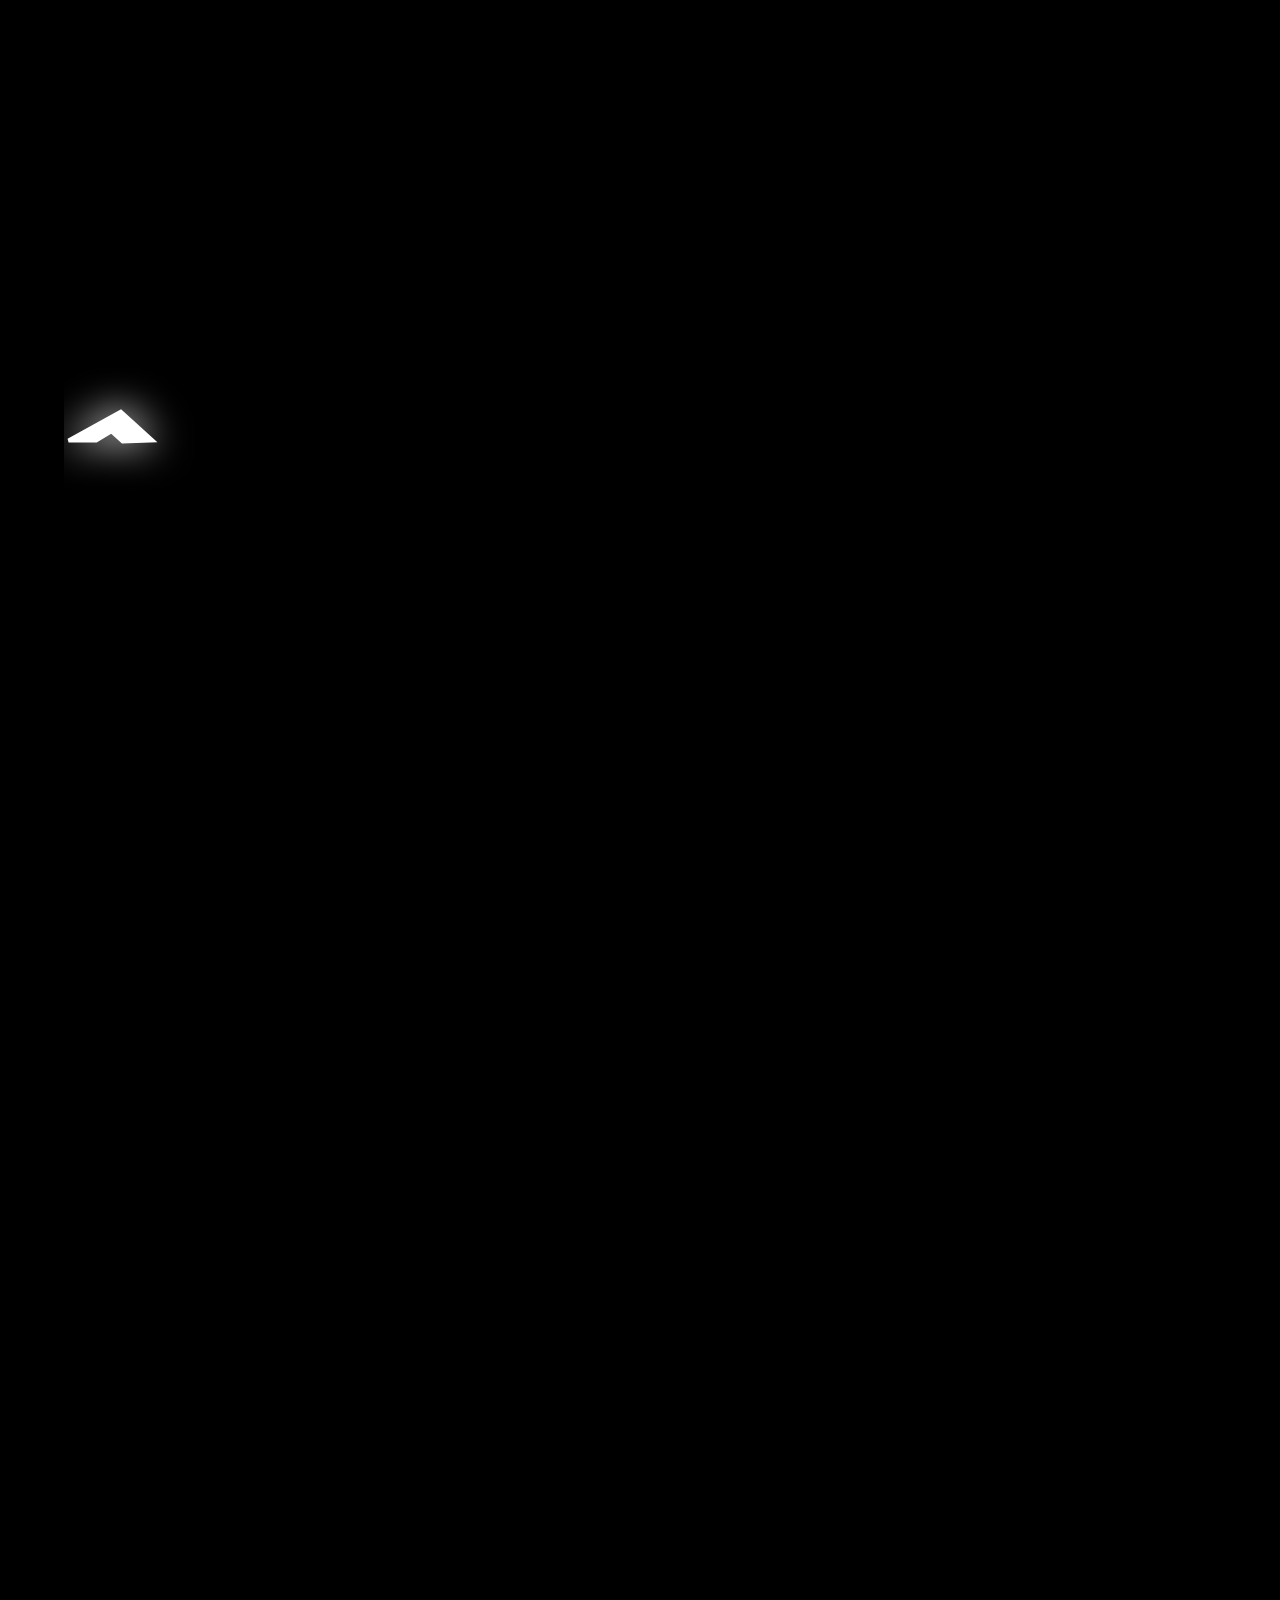
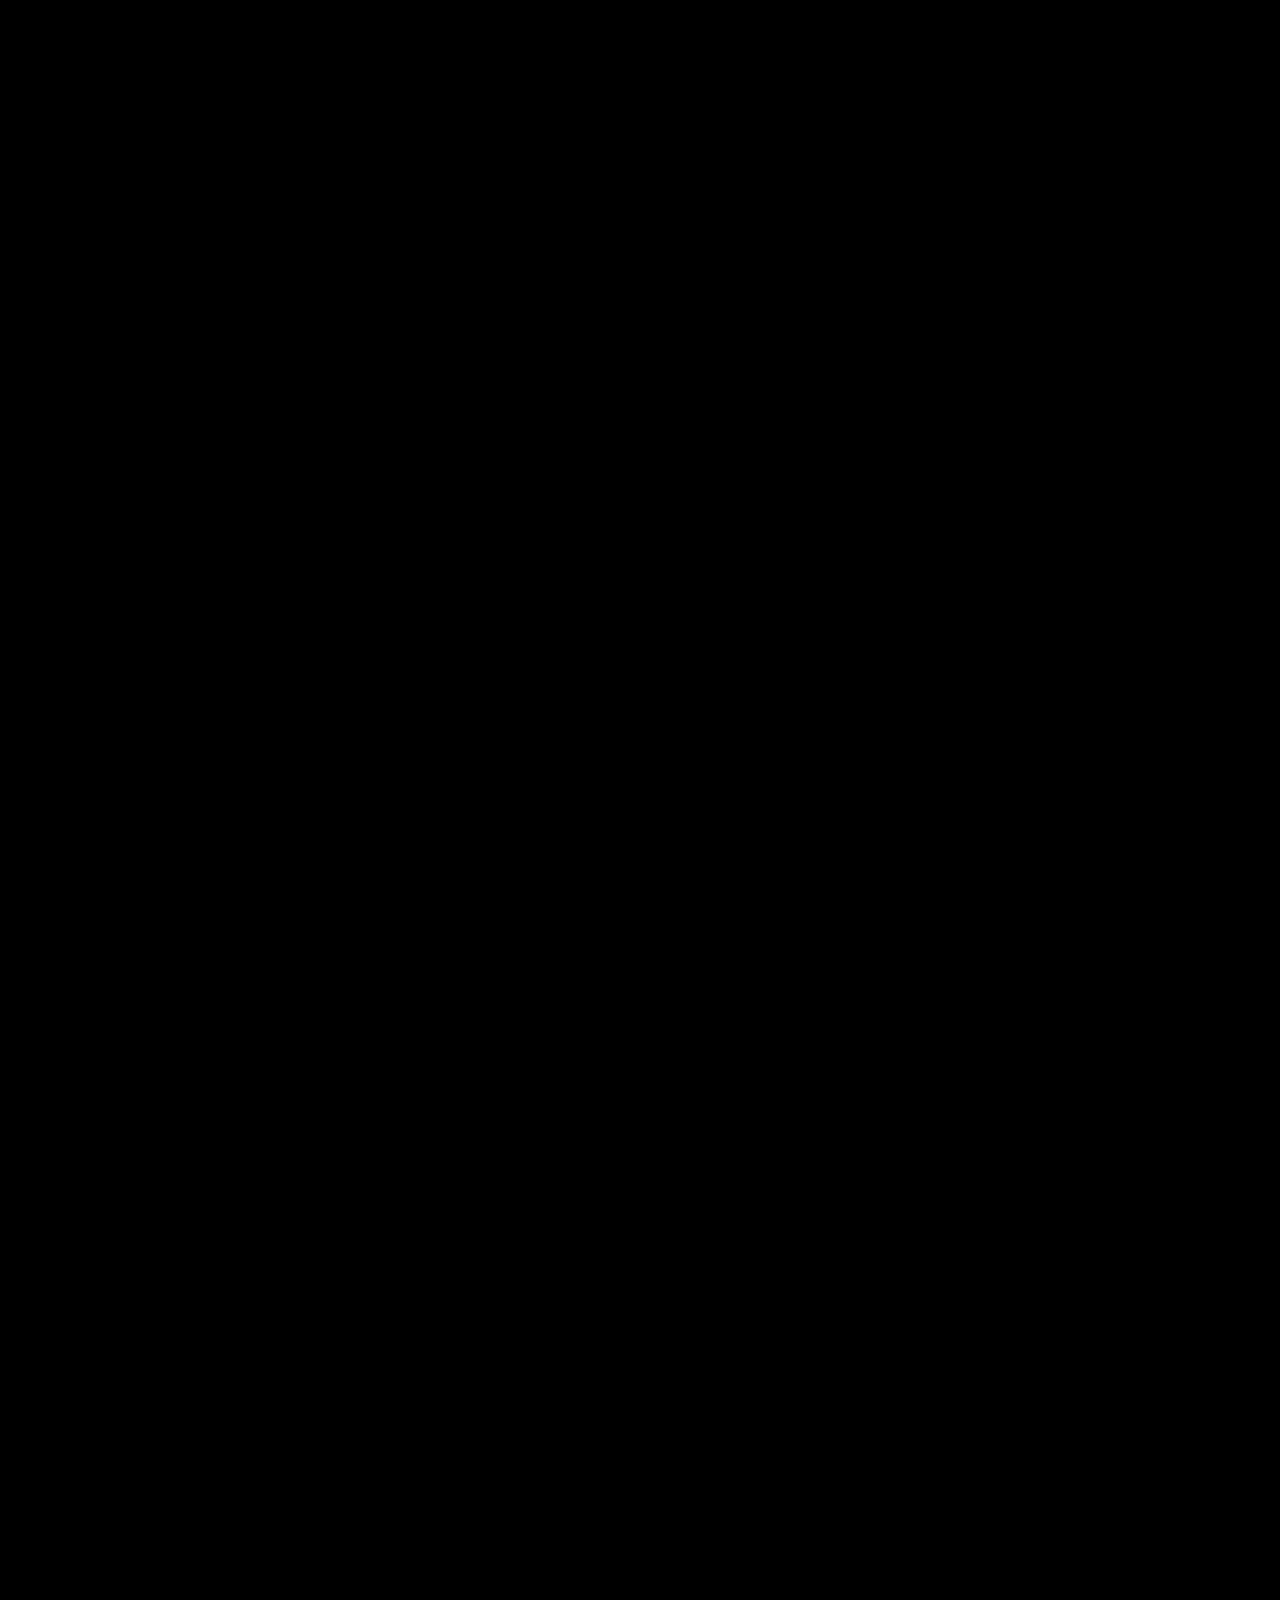
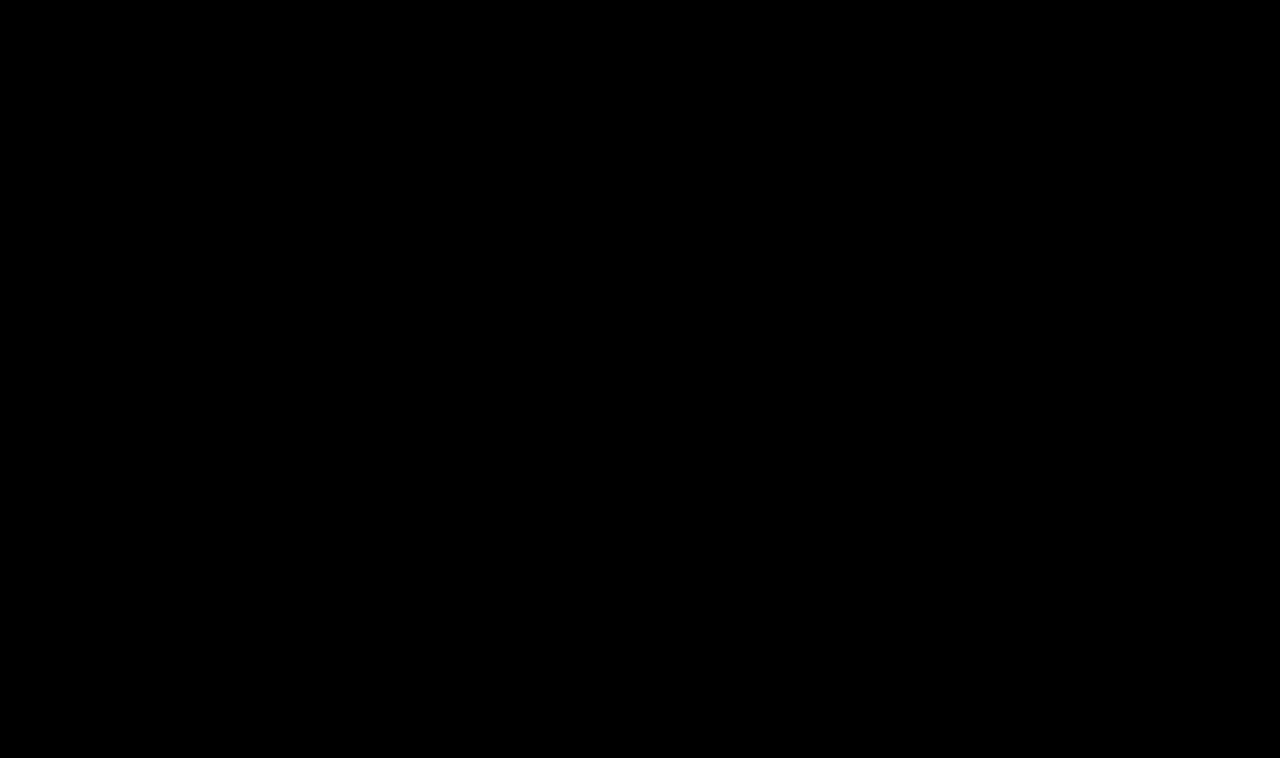
<file: portfolio.html>
<!DOCTYPE html>
<html lang="en">
<head>
    <meta charset="UTF-8">
    <meta http-equiv="X-UA-Compatible" content="IE=edge">
    <meta name="viewport" content="width=device-width, initial-scale=1.0">
    <title>Amen Lemiesa</title>
    <style>
        * {
            margin: 0;
            padding: 0;
            box-sizing: border-box;
        }

        :root {
            --bg-color: #000000;
            --text-color: #ffffff;
            --highlight-color: #ffffff;
            --stroke-color: #ffffff;
            --accent-color: #ffffff;
            --secondary-bg: #000000;
        }

        html {
            scroll-behavior: smooth;
        }

        body {
            background-color: var(--bg-color);
            color: var(--text-color);
            font-family: 'Courier New', monospace;
            transition: background-color 0.3s ease, color 0.3s ease;
            overflow-x: hidden;
        }

        /* Hero Section */
        .hero-section {
            display: flex;
            flex-direction: column;
            align-items: center;
            justify-content: center;
            min-height: 100vh;
            padding: 20px;
            position: relative;
        }

        .hero-section::before {
            content: '';
            position: absolute;
            top: 0;
            left: 0;
            right: 0;
            bottom: 0;
            z-index: -1;
        }

        .logo-container {
            margin-bottom: 3rem;
            animation: glowPulse 2s ease-in-out infinite alternate;
        }

        @keyframes glowPulse {
            from { filter: drop-shadow(0 0 10px rgba(255, 255, 255, 0.3)); }
            to { filter: drop-shadow(0 0 20px rgba(255, 255, 255, 0.5)); }
        }

        .logo-svg {
            width: min(90vw, 80vh * 1.72);
            height: auto;
            max-width: none;
            aspect-ratio: 860/300;
        }

        .letter {
            fill: transparent;
            stroke: var(--stroke-color);
            stroke-width: 3;
            cursor: pointer;
            transition: all 0.4s ease;
            opacity: 0;
            filter: drop-shadow(0 0 5px rgba(255, 255, 255, 0.2));
        }

        .letter:hover {
            fill: rgba(255, 255, 255, 0.2);
            stroke: var(--highlight-color);
        }

        .letter.active {
            fill: var(--highlight-color);
            stroke: var(--highlight-color);
            filter: drop-shadow(0 0 15px var(--highlight-color));
            opacity: 1;
        }

        .letter.visible {
            opacity: 1;
        }

        .controls {
            display: flex;
            flex-direction: column;
            align-items: center;
            gap: 2rem;
            margin-top: 2rem;
        }

        .control-btn {
            padding: 18px 40px;
            background: linear-gradient(45deg, #1a1a1a, #2d2d2d);
            color: var(--highlight-color);
            border: 2px solid var(--highlight-color);
            border-radius: 0;
            cursor: pointer;
            font-size: 16px;
            font-weight: 600;
            letter-spacing: 2px;
            text-transform: uppercase;
            font-family: 'Courier New', monospace;
            transition: all 0.4s ease;
            position: relative;
            overflow: hidden;
            opacity: 0;
            transform: translateY(20px);
            clip-path: polygon(10% 0%, 100% 0%, 90% 100%, 0% 100%);
        }

        .control-btn::before {
            content: '';
            position: absolute;
            top: 0;
            left: -100%;
            width: 100%;
            height: 100%;
            background: linear-gradient(90deg, transparent, rgba(255, 255, 255, 0.3), transparent);
            transition: left 0.6s;
        }

        .control-btn:hover::before {
            left: 100%;
        }

        .control-btn:hover {
            transform: translateY(-3px);
            box-shadow: 0 10px 30px rgba(255, 255, 255, 0.2);
            background: linear-gradient(45deg, #2d2d2d, #1a1a1a);
        }

        .control-btn.show {
            opacity: 1;
            transform: translateY(0);
        }

        /* Scroll Arrow */
        .scroll-arrow {
            margin-top: 3rem;
            opacity: 0;
            animation: fadeInBounce 1s ease-out 3s forwards;
        }

        @keyframes fadeInBounce {
            0% { opacity: 0; transform: translateY(-20px); }
            50% { opacity: 1; transform: translateY(10px); }
            100% { opacity: 1; transform: translateY(0); }
        }

        .arrow-container {
            display: flex;
            flex-direction: column;
            align-items: center;
            cursor: pointer;
            transition: all 0.3s ease;
        }

        .arrow-container:hover {
            transform: translateY(-5px);
        }

        .arrow-svg {
            width: 60px;
            height: 60px;
            animation: pulse 2s infinite;
        }

        @keyframes pulse {
            0%, 100% { transform: scale(1); opacity: 1; }
            50% { transform: scale(1.1); opacity: 0.7; }
        }

        .arrow-text {
            margin-top: 10px;
            font-size: 14px;
            letter-spacing: 2px;
            color: var(--highlight-color);
            text-transform: uppercase;
            display: none;
        }

        /* Navigation Sections */
        .nav-section {
            min-height: 100vh;
            padding: 100px 50px;
            display: flex;
            align-items: center;
            justify-content: center;
            position: relative;
        }

        .nav-section:nth-child(even) {
            background: var(--bg-color);
        }

        .nav-section:nth-child(odd) {
            background: var(--bg-color);
        }

        .section-content {
            text-align: center;
            max-width: 800px;
            opacity: 0;
            transform: translateY(50px);
            transition: all 0.8s ease;
        }

        .section-content.animate {
            opacity: 1;
            transform: translateY(0);
        }

        .section-title {
            font-size: clamp(3rem, 8vw, 6rem);
            margin-bottom: 2rem;
            color: var(--text-color);
            letter-spacing: 3px;
            text-transform: uppercase;
        }

        .section-description {
            font-size: 1.2rem;
            line-height: 1.8;
            margin-bottom: 3rem;
            opacity: 0.8;
        }

        .section-cta {
            display: inline-block;
            padding: 15px 35px;
            border: 2px solid var(--highlight-color);
            color: var(--highlight-color);
            text-decoration: none;
            text-transform: uppercase;
            letter-spacing: 2px;
            font-weight: 600;
            transition: all 0.4s ease;
            clip-path: polygon(10% 0%, 100% 0%, 90% 100%, 0% 100%);
        }

        .section-cta:hover {
            background: var(--highlight-color);
            color: var(--bg-color);
            transform: translateY(-3px);
            box-shadow: 0 10px 25px rgba(255, 255, 255, 0.3);
        }

        /* Typing Effect */
        .typing-container {
            opacity: 0;
            transform: translateY(20px);
            transition: all 0.6s ease;
        }

        .typing-container.show {
            opacity: 1;
            transform: translateY(0);
        }

        /* Project Boxes */
        .projects-grid {
            display: grid;
            grid-template-columns: repeat(auto-fit, minmax(300px, 1fr));
            gap: 2rem;
            margin-top: 2rem;
            max-width: 1000px;
        }

        .project-box {
            background: rgba(255, 255, 255, 0.05);
            border: 2px solid rgba(255, 255, 255, 0.2);
            border-radius: 15px;
            padding: 2rem;
            text-align: left;
            transition: all 0.4s ease;
            opacity: 0;
            transform: translateY(30px);
        }

        .project-box.animate {
            opacity: 1;
            transform: translateY(0);
        }

        .project-box:hover {
            transform: translateY(-10px);
            border-color: var(--highlight-color);
            box-shadow: 0 20px 40px rgba(255, 255, 255, 0.1);
        }

        .project-title {
            font-size: 1.5rem;
            color: var(--highlight-color);
            margin-bottom: 1rem;
            font-weight: 600;
        }

        .project-description {
            font-size: 1rem;
            line-height: 1.6;
            margin-bottom: 1.5rem;
            opacity: 0.8;
        }

        .project-status {
            display: inline-block;
            padding: 0.5rem 1rem;
            background: rgba(255, 255, 255, 0.1);
            border-radius: 20px;
            font-size: 0.8rem;
            text-transform: uppercase;
            letter-spacing: 1px;
            color: var(--highlight-color);
        }

        /* Responsive Design */
        @media (max-width: 768px) {
            .logo-svg {
                width: min(95vw, 70vh * 1.72);
                height: auto;
            }

            .control-btn {
                padding: 15px 30px;
                font-size: 14px;
            }

            .nav-section {
                padding: 80px 30px;
            }

            .section-title {
                font-size: clamp(2rem, 10vw, 4rem);
            }

            .section-description {
                font-size: 1rem;
            }

            .projects-grid {
                grid-template-columns: 1fr;
                gap: 1.5rem;
            }

            .project-box {
                padding: 1.5rem;
            }
        }

        .section__text {
            margin-top: 4rem;
            display: grid;
            grid-template-columns: 1fr 1fr;
            gap: 4rem;
            align-items: center;
            max-width: 1000px;
            margin-left: auto;
            margin-right: auto;
        }

        .about-left {
            text-align: left;
        }

        .about-right {
            display: flex;
            flex-direction: column;
            align-items: center;
            gap: 2rem;
        }

        .section__text__p1 {
            font-size: 1.1rem;
            margin-bottom: 0.5rem;
            opacity: 0.7;
            letter-spacing: 1px;
            text-transform: uppercase;
        }

        .title {
            font-size: clamp(2.5rem, 5vw, 4rem);
            margin-bottom: 1.5rem;
            color: var(--highlight-color);
            font-weight: 700;
            line-height: 1.1;
        }

        .section__text__p2 {
            font-size: 1.3rem;
            margin-bottom: 2rem;
            opacity: 0.85;
            line-height: 1.6;
        }

        .highlight-text {
            color: var(--highlight-color);
            font-weight: 600;
        }

        .about-description {
            font-size: 1rem;
            line-height: 1.8;
            opacity: 0.8;
            margin-bottom: 2rem;
        }

        .btn-container {
            display: flex;
            gap: 1rem;
            flex-wrap: wrap;
            justify-content: center;
        }

        .btn-secondary {
            padding: 12px 25px;
            font-family: 'Courier New', monospace;
            border: 2px solid rgba(255, 255, 255, 0.3);
            background: transparent;
            color: rgba(255, 255, 255, 0.7);
            text-transform: uppercase;
            cursor: pointer;
            transition: all 0.3s ease;
            text-decoration: none;
            font-size: 0.9rem;
            letter-spacing: 1px;
        }

        .btn-secondary:hover {
            border-color: var(--highlight-color);
            color: var(--highlight-color);
            transform: translateY(-2px);
        }

        .btn {
            padding: 12px 25px;
            font-family: 'Courier New', monospace;
            border: 2px solid var(--highlight-color);
            background: transparent;
            color: var(--highlight-color);
            text-transform: uppercase;
            cursor: pointer;
            transition: all 0.3s ease;
            clip-path: polygon(10% 0%, 100% 0%, 90% 100%, 0% 100%);
        }

        .btn-color-1:hover,
        .btn-color-2:hover {
            background-color: var(--highlight-color);
            color: var(--bg-color);
            box-shadow: 0 0 10px rgba(255, 255, 255, 0.3);
        }

        #socials-container {
            display: flex;
            justify-content: center;
            gap: 1.5rem;
        }

        .icon {
            width: 40px;
            height: 40px;
            cursor: pointer;
            opacity: 0.8;
            transition: all 0.3s ease;
            background: white;
            border-radius: 8px;
            padding: 8px;
            box-shadow: 0 4px 15px rgba(255, 255, 255, 0.1);
        }

        .icon:hover {
            opacity: 1;
            transform: scale(1.1) translateY(-2px);
            box-shadow: 0 8px 25px rgba(255, 255, 255, 0.2);
        }

        .stats-grid {
            display: grid;
            grid-template-columns: repeat(2, 1fr);
            gap: 2rem;
            margin-top: 2rem;
        }

        .stat-item {
            text-align: center;
            padding: 1.5rem;
            border: 1px solid rgba(255, 255, 255, 0.1);
            border-radius: 8px;
            background: rgba(255, 255, 255, 0.02);
        }

        .stat-number {
            font-size: 2rem;
            font-weight: 700;
            color: var(--highlight-color);
            display: block;
        }

        .stat-label {
            font-size: 0.9rem;
            opacity: 0.7;
            text-transform: uppercase;
            letter-spacing: 1px;
            margin-top: 0.5rem;
        }

        @media (max-width: 768px) {
            .section__text {
                grid-template-columns: 1fr;
                gap: 3rem;
                text-align: center;
            }

            .about-left {
                text-align: center;
            }

            .stats-grid {
                grid-template-columns: repeat(2, 1fr);
                gap: 1rem;
            }

            .stat-item {
                padding: 1rem;
            }
        }

    </style>
</head>
<body>
    <section class="hero-section" id = "hero">
        <div class="logo-container">
            <svg class="logo-svg" viewBox="0 0 860 300" xmlns="http://www.w3.org/2000/svg">
                <!-- Letter A (first letter) -->
                <polygon id="A" class="letter" points="3.4,236.2 42.4,214.8 66,236.2 43.8,237 35.4,229.4 24,236.2" data-letter="A"/>
                
                <!-- Letter M -->
                <polygon id="M" class="letter" points="70,236.6 54.8,208.4 70.8,199.2 103,222.8 84.6,191.6 97.6,184.8 152.6,235.8 138,235.8 119,215.2 123.6,236.6 100.6,236.6 81.6,220.6 90,236.6" data-letter="M"/>
                
                <!-- Letter E -->
                <polygon id="E" class="letter" points="103.2,181.4 123.8,169.8 137.6,185.8 125.2,191.2 129.2,198 144.4,193.6 159.6,212.6 149.8,218 156.6,226.4 170.4,221.8 184.6,235.6 157.4,236.2" data-letter="E"/>
                
                <!-- Letter N -->
                <polygon id="N" class="letter" points="187,235.2 129.6,167.2 158.6,151.2 196.8,215.2 174.6,142.8 213.6,121.4 215.2,235.8 205.2,236.6 170.8,194.6 199.2,235.8" data-letter="N"/>
                
                <!-- Letter L -->
                <polygon id="L" class="letter" points="218,120.6 221,235 281.4,235.8 290.6,191.6 244.6,223.6 321,140.4" data-letter="L"/>
                
                <!-- Letter E1 (second E) -->
                <polygon id="E1" class="letter" points="285,235.8 327.2,141.2 376,150.4 360.8,176.4 338.6,164.2 335.2,177.2 353,186.2 339.8,209.2 321.4,198.6 314.2,212.2 337,221.4 333.2,235.8" data-letter="E"/>
                
                <!-- Letter M1 (second M) -->
                <polygon id="M1" class="letter" points="340.8,235.4 382.8,151.6 421,158.4 392,221 436.4,161.4 464.6,166.8 436.4,234.8 397.4,235.4 431.8,190.4 390.4,234.8 372.2,235.4 385.2,185.2 363,235.4" data-letter="M"/>
                
                <!-- Letter I -->
                <polygon id="I" class="letter" points="468.4,167.4 524.2,177.4 517.4,191.8 502.8,190.4 487.6,225.4 504.4,227 502,236.2 440.2,235.4 447.8,222.4 462.4,223.2 481.4,186.6 461.6,185" data-letter="I"/>
                
                <!-- Letter E2 (third E) -->
                <polygon id="E2" class="letter" points="528.2,178 587.8,188 580,199.4 539.6,194.2 535.8,201.8 575.4,204.8 568.6,215.4 531.2,212.4 528.8,220.8 563.2,222.4 556.4,235.4 506,236" data-letter="E"/>
                
                <!-- Letter S -->
                <polygon id="S" class="letter" points="590.4,188.8 679.8,205.6 676,217 628,204 624.2,211.6 675.4,219.2 670.8,236 560.6,235.4 570.4,223.6 615.4,228.2 618.4,214.4 576.8,210.8" data-letter="S"/>
                
                <!-- Letter A1 (second A) -->
                <polygon id="A1" class="letter" points="674.4,235.2 682.8,206.2 856.2,236.8 709.6,236 695.8,218.4 695,236 675.8,234.8" data-letter="A"/>
            </svg>
        </div>

        <div class="controls">
            <button id="animationBtn" class="control-btn">&gt;&gt; INITIALIZE</button>
        </div>

        <div class="scroll-arrow" onclick="scrollToSection('about')">
            <div class="arrow-container">
                <svg class="arrow-svg" viewBox="0 0 24 24" fill="none" xmlns="http://www.w3.org/2000/svg">
                    <path d="M7 10L12 15L17 10" stroke="white" stroke-width="2" stroke-linecap="square" stroke-linejoin="miter"/>
                    <path d="M7 4L12 9L17 4" stroke="white" stroke-width="1" stroke-linecap="square" stroke-linejoin="miter" opacity="0.5"/>
                </svg>
                <div class="arrow-text">Scroll Down</div>
            </div>
        </div>
    </section>

    <section id="about" class="nav-section">
        <div class="section-content">
          <h2 class="section-title">About Me</h2>
          <div class="section__text">
            <div class="about-left">
                <div class="typing-container" id="typing-line-1">
                    <p class="section__text__p1" id="typewriter-1"></p>
                </div>
                <div class="typing-container" id="typing-line-2">
                    <h1 class="title" id="typewriter-2"></h1>
                </div>
                <div class="typing-container" id="typing-line-3">
                    <p class="section__text__p2" id="typewriter-3"></p>
                </div>
                <div class="typing-container" id="typing-line-4">
                    <p class="about-description" id="typewriter-4"></p>
                </div>
                <div class="typing-container" id="typing-line-5">
                    <div class="btn-container">
                      <a href="./assets/RESUME.pdf" class="section-cta" target="_blank" rel="noopener noreferrer">Download Resume</a>
                      <a href="#projects" class="btn-secondary">View Projects</a>
                    </div>
                </div>
            </div>
            
            <div class="about-right">
                <div class="typing-container" id="typing-line-6">
                    <div class="stats-grid">
                        <div class="stat-item">
                            <span class="stat-number">1st</span>
                            <span class="stat-label">Year Student</span>
                        </div>
                        <div class="stat-item">
                            <span class="stat-number">CS</span>
                            <span class="stat-label">Major</span>
                        </div>
                        <div class="stat-item">
                            <span class="stat-number">3+</span>
                            <span class="stat-label">Projects</span>
                        </div>
                        <div class="stat-item">
                            <span class="stat-number">∞</span>
                            <span class="stat-label">Learning</span>
                        </div>
                    </div>
                </div>
                
                <div class="typing-container" id="typing-line-7">
                    <div id="socials-container">
                      <img src="assets/linkedin.png" alt="My LinkedIn Profile" id="linkedin" class="icon"
                           onclick="location.href='https://www.linkedin.com/in/amen-lemiesa-942bb1233'"> 
                      <img src="assets/github.png" alt="My GitHub Profile" id="github" class="icon"
                           onclick="location.href='https://github.com/AmenLemiesa'"> 
                    </div>
                </div>
            </div>
          </div>
        </div>
      </section>
      

    <section id="projects" class="nav-section">
        <div class="section-content">
            <h2 class="section-title">Projects</h2>
            <p class="section-description">
                What I'm currently working on - a collection of ongoing experiments and innovations.
            </p>
            <div class="projects-grid">
                <div class="project-box">
                    <div class="project-title">AI-Powered Web Scraper</div>
                    <div class="project-description">
                        Building an intelligent web scraping tool that adapts to different website structures using machine learning algorithms and natural language processing.
                    </div>
                    <div class="project-status">In Development</div>
                </div>
                <div class="project-box">
                    <div class="project-title">Real-Time Chat Application</div>
                    <div class="project-description">
                        Developing a full-stack chat application with WebSocket integration, user authentication, and modern React frontend with Node.js backend.
                    </div>
                    <div class="project-status">Active</div>
                </div>
                <div class="project-box">
                    <div class="project-title">Computer Vision System</div>
                    <div class="project-description">
                        Creating an object detection and classification system using TensorFlow and OpenCV for real-time image processing applications.
                    </div>
                    <div class="project-status">Research Phase</div>
                </div>
            </div>
            <div style="margin-top: 3rem;">
                <a href="#archive" class="section-cta">View All Projects</a>
            </div>
        </div>
    </section>

    <section id="archive" class="nav-section">
        <div class="section-content">
            <h2 class="section-title">Archive</h2>
            <p class="section-description">
                A comprehensive repository of completed projects, experiments, and digital artifacts. 
                The complete journey through code, design, and innovation.
            </p>
            <a href="#hero" class="section-cta">Back to Top</a>
        </div>
    </section>

    <script>
        // Logo Interaction
        const letters = document.querySelectorAll('.letter');
        const animationBtn = document.getElementById('animationBtn');
        let hasAnimated = false;

        // Individual letter click functionality
        letters.forEach(letter => {
            letter.addEventListener('click', () => {
                letter.classList.toggle('active');
            });

            letter.addEventListener('mouseenter', () => {
                if (!letter.classList.contains('active')) {
                    letter.style.fill = 'rgba(255, 255, 255, 0.2)';
                    letter.style.stroke = 'var(--highlight-color)';
                }
            });

            letter.addEventListener('mouseleave', () => {
                if (!letter.classList.contains('active')) {
                    letter.style.fill = 'transparent';
                    letter.style.stroke = 'var(--stroke-color)';
                }
            });
        });

        // Animation sequence
        function runAnimation() {
            // Clear all first
            letters.forEach(letter => {
                letter.classList.remove('active', 'visible');
            });
            
            // Animate letters one by one from left to right
            const letterOrder = ['A', 'M', 'E', 'N', 'L', 'E1', 'M1', 'I', 'E2', 'S', 'A1'];
            
            letterOrder.forEach((letterId, index) => {
                setTimeout(() => {
                    const letter = document.getElementById(letterId);
                    if (letter) {
                        letter.classList.add('visible', 'active');
                    }
                }, index * 200);
            });
            
            // Show animation button after first run
            if (!hasAnimated) {
                setTimeout(() => {
                    animationBtn.classList.add('show');
                    hasAnimated = true;
                }, letterOrder.length * 200 + 1000);
            }
        }

        // Animation button click handler
        animationBtn.addEventListener('click', () => {
            runAnimation();
            
            // Temporarily disable button during animation
            animationBtn.style.opacity = '0.5';
            animationBtn.disabled = true;
            
            setTimeout(() => {
                animationBtn.style.opacity = '1';
                animationBtn.disabled = false;
            }, 11 * 200 + 500);
        });

        // Typing Effect Function
        function typeWriter(elementId, text, speed = 50) {
            return new Promise((resolve) => {
                const element = document.getElementById(elementId);
                let i = 0;
                
                function type() {
                    if (i < text.length) {
                        element.innerHTML += text.charAt(i);
                        i++;
                        setTimeout(type, speed);
                    } else {
                        element.classList.add('typing-done');
                        resolve();
                    }
                }
                type();
            });
        }

        // About Section Typing Animation
        let aboutAnimationTriggered = false;
        
        async function triggerAboutAnimation() {
            if (aboutAnimationTriggered) return;
            aboutAnimationTriggered = true;
            
            const lines = [
                { id: 'typing-line-1', typewriterId: 'typewriter-1', text: 'Hello, I\'m' },
                { id: 'typing-line-2', typewriterId: 'typewriter-2', text: 'Amen Lemiesa' },
                { id: 'typing-line-3', typewriterId: 'typewriter-3', text: 'Computer Science Student at the University of Michigan' },
                { id: 'typing-line-4', typewriterId: 'typewriter-4', text: 'Passionate about creating innovative solutions through code. I love exploring new technologies, building meaningful projects, and pushing the boundaries of what\'s possible in the digital world.' },
                { id: 'typing-line-5' },
                { id: 'typing-line-6' },
                { id: 'typing-line-7' }
            ];
            
            for (let i = 0; i < lines.length; i++) {
                const line = lines[i];
                const container = document.getElementById(line.id);
                container.classList.add('show');
                
                if (line.text) {
                    await typeWriter(line.typewriterId, line.text, line.id === 'typing-line-4' ? 15 : 30);
                }
                
                await new Promise(resolve => setTimeout(resolve, 300));
            }
        }

        // Scroll to section function
        function scrollToSection(sectionId) {
            const section = document.getElementById(sectionId);
            if (section) {
                section.scrollIntoView({ behavior: 'smooth' });
            }
        }

        // Intersection Observer for scroll animations
        const observerOptions = {
            threshold: 0.3,
            rootMargin: '0px 0px -100px 0px'
        };

        const observer = new IntersectionObserver((entries) => {
            entries.forEach(entry => {
                if (entry.isIntersecting) {
                    const sectionContent = entry.target.querySelector('.section-content');
                    sectionContent.classList.add('animate');
                    
                    // Trigger about section typing animation
                    if (entry.target.id === 'about') {
                        setTimeout(() => triggerAboutAnimation(), 500);
                    }
                    
                    // Animate project boxes
                    if (entry.target.id === 'projects') {
                        const projectBoxes = entry.target.querySelectorAll('.project-box');
                        projectBoxes.forEach((box, index) => {
                            setTimeout(() => {
                                box.classList.add('animate');
                            }, index * 200);
                        });
                    }
                }
            });
        }, observerOptions);

        // Observe all nav sections
        document.querySelectorAll('.nav-section').forEach(section => {
            observer.observe(section);
        });

        // Run initial animation when page loads
        window.addEventListener('load', () => {
            setTimeout(() => {
                runAnimation();
            }, 500);
        });
    </script>
</body>
</html>
</file>
